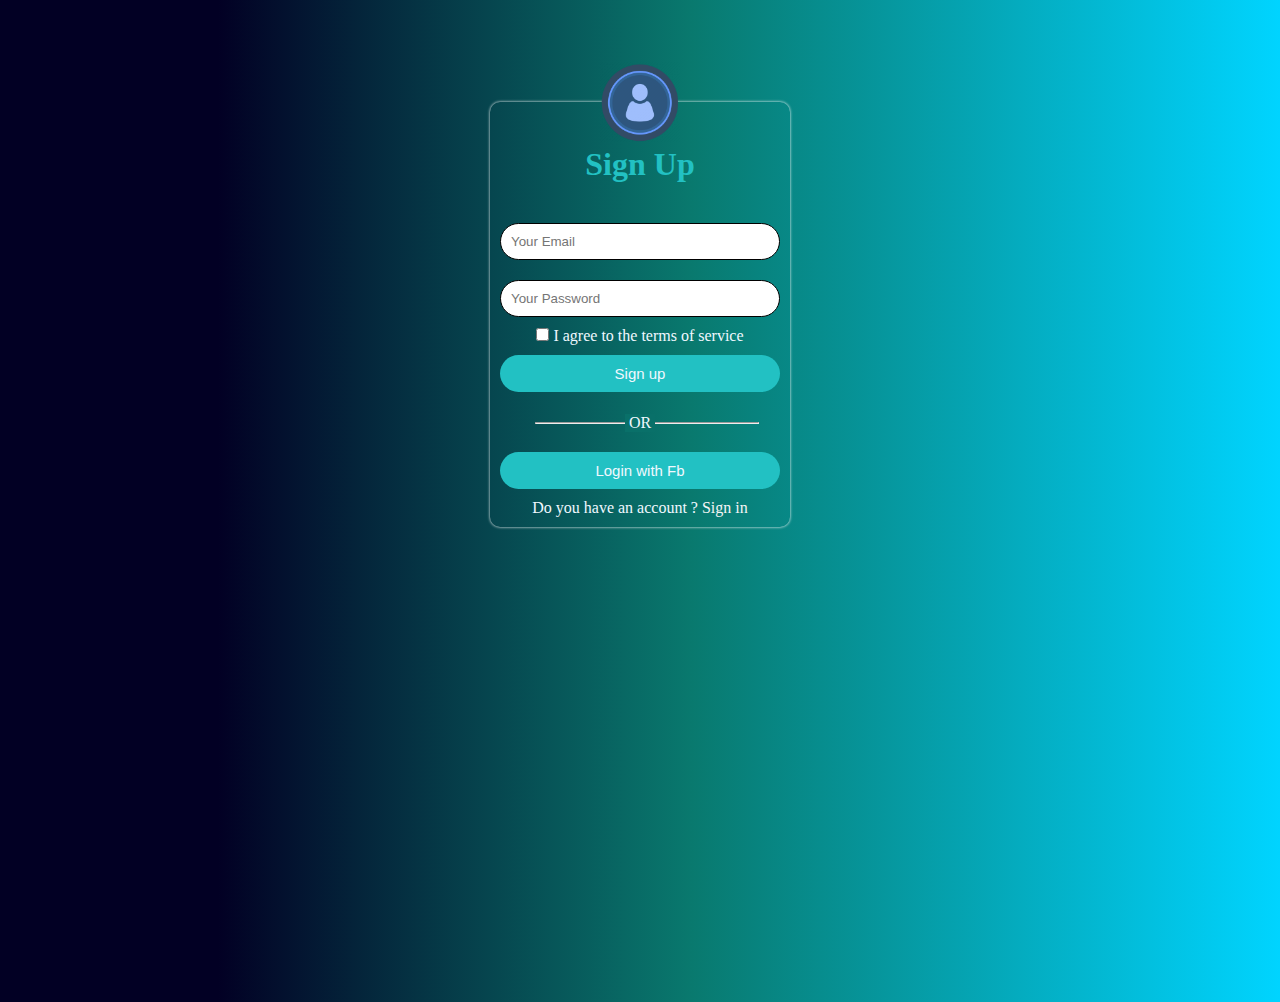
<file: sign up/ss.html>
<!DOCTYPE html>
<html lang="en">
<head>
    <meta charset="UTF-8">
    <meta name="viewport" content="width=device-width, initial-scale=1.0">
    <title>Sign up </title>
</head>
<link rel="stylesheet" href="style.css">
<body>
    <div class="main">
        <img src="user.webp" class="img" height="80px" width="80px">
        <h1 class="head"> Sign Up </h1>
        <form action="">
            <input type="email" class="input" placeholder="Your Email">
            <input type="password" class="input" placeholder="Your Password">
            <p><span><input type="checkbox"></span> I agree to the terms of service</p>
            <button type="button" class="button">Sign up</button>
            <hr>
            <p class="or">OR</p>
            <button type="button" class="button">Login with Fb</button>
            <p>Do you have an account ? <a href="#" class="a">Sign in</a></p>

        </form>
    </div>
    
</body>
</html>
</file>
<file: sign up/style.css>
*{
    padding: 0;
    margin: 0;
    box-sizing: border-box;
}
body{
    height: 100vh;
    width: 100%;
    color: aliceblue;
    background: rgb(2,0,36);
background: linear-gradient(90deg, rgba(2,0,36,1) 17%, rgba(9,121,110,1) 54%, rgba(0,212,255,1) 100%);

}
.main{
    width: 300px;
    box-shadow: 0 0 3px 0 white;
    margin: 8% auto 0;
    text-align: center;
    padding: 10px;
    border-radius: 10px;

}
.head{
    color: #22c1c3;
    margin-bottom: 30px;
}
.input{
    border-radius: 20px;
    padding: 10px;
    margin: 10px 0;
    width: 100%;
    border: 1px solid black;
    outline: none;
}
button{
    width: 100%;
    padding: 10px;
    border-radius: 20px;
    font-size: 15px;
    margin: 10px 0;
    border: none;
    outline: none;
    cursor: pointer;
    color: aliceblue;
}
.button{
    background-color:#22c1c3;
}
.a{
    text-decoration: none;
    color: whitesmoke;
}
hr{
    margin-top: 20px;
    width: 80%;
    margin-left: 35px;
}
.or{
    width: 30px;
    background-color: #097069;
    margin: -10px auto 10px;
}
.img{
    margin-top: -50px;
}
</file>
